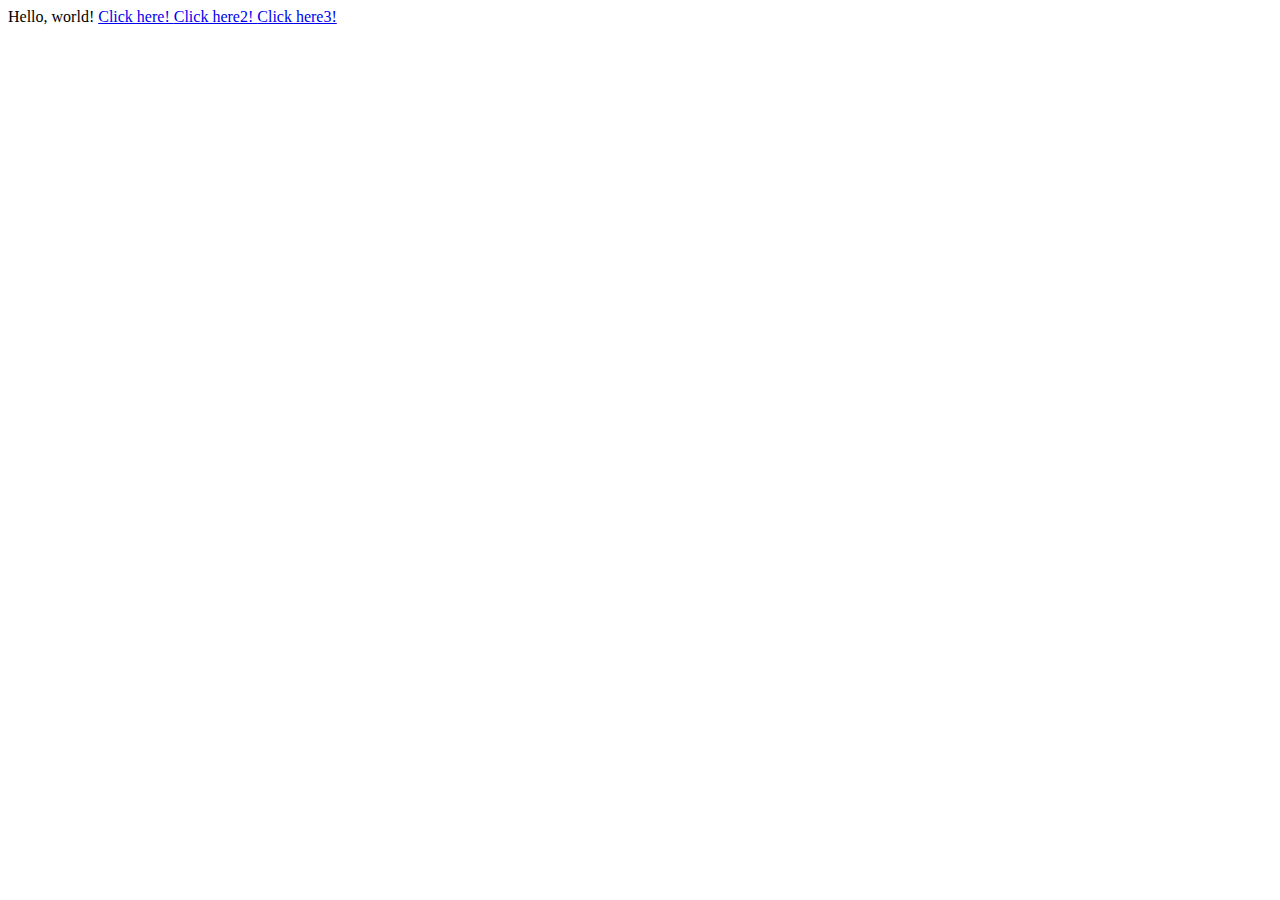
<file: index.html>
<!DOCTYPE html>
<html>
    <head>
        <title>My Webpage</title>
    </head>
<body>
        Hello, world!
        <a href = "Zhongdian.html">
            
            Click here!
        </a>
        <a href = "second.html">
            Click here2!
        </a>
        <a href = "third">
            Click here3!
        </a>
    </body>
</html>
</file>
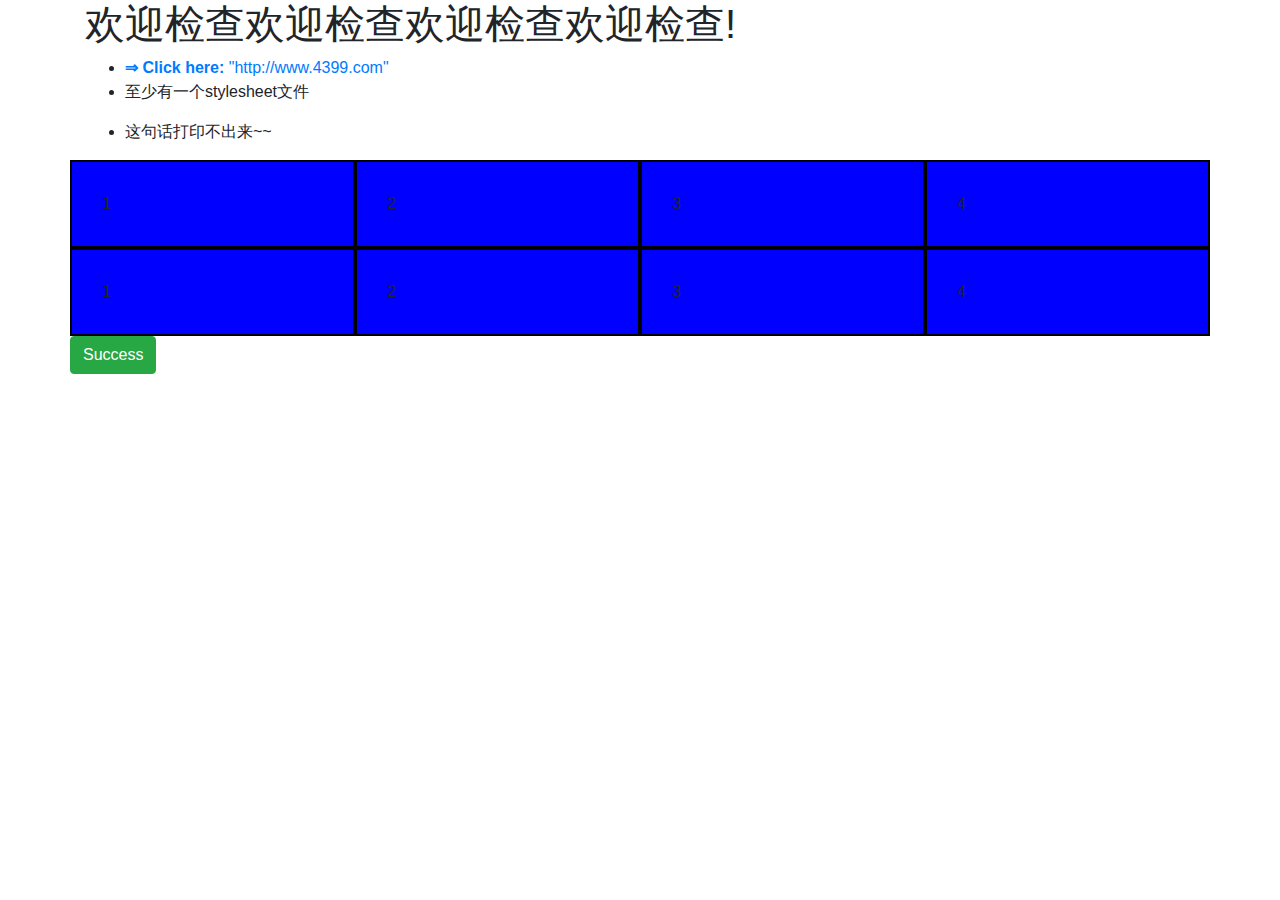
<file: gfnb.html>
<!DOCTYPE html>
<html>
    <head>
        <title>My Webpage</title>
        <link rel="stylesheet" href="stylesheet.css">
        <link rel="stylesheet" href="https://maxcdn.bootstrapcdn.com/bootstrap/4.0.0/css/bootstrap.min.css" integrity="sha384-Gn5384xqQ1aoWXA+058RXPxPg6fy4IWvTNh0E263XmFcJlSAwiGgFAW/dAiS6JXm" crossorigin="anonymous">
        <style>
        	  a::before {
                content: "\21d2  Click here: ";
                font-weight: bold;
            }
            @media print {
                .screen-only {
                    display: none;
                }
            }
             @media (min-width: 500px) {
                h1::before {
                    content: "欢迎检查欢迎检查欢迎检查欢迎检查!";
                }
            }

            @media (max-width: 499px) {
                h1::before {
                    content: "欢迎欢迎!";
                }
            }
            .row > div {
                padding: 30px;
                background-color: blue;
                border: 2px solid black;
            }
          
        </style>
    </head>
		<body>
			
			<div class="container">
				<h1></h1>
				<ul>
					<li><a href="#">"http://www.4399.com"</a></li>
        
        	<li><p>至少有一个stylesheet文件</p></li>
        	
        	<li> <p class="screen-only">这句话打印不出来~~</p> </li>
        	
         	
        </ul>
        		<div class="row">
                <div class="col-3">
                    1
                </div>
                <div class="col-3">
                    2
                </div>
                <div class="col-3">
                    3
                </div>
                <div class="col-3">
                    4
                </div>
            </div>
            
            <div class="row">
                <div class="col-lg-3 col-sm-6">
                   1
                </div>
                <div class="col-lg-3 col-sm-6">
                    2
                </div>
                <div class="col-lg-3 col-sm-6">
                    3
                </div>
                <div class="col-lg-3 col-sm-6">
                    4
            </div>
            
        <button type="button" class="btn btn-success">Success</button>
      </div>
        
    </body>
</html>
</file>
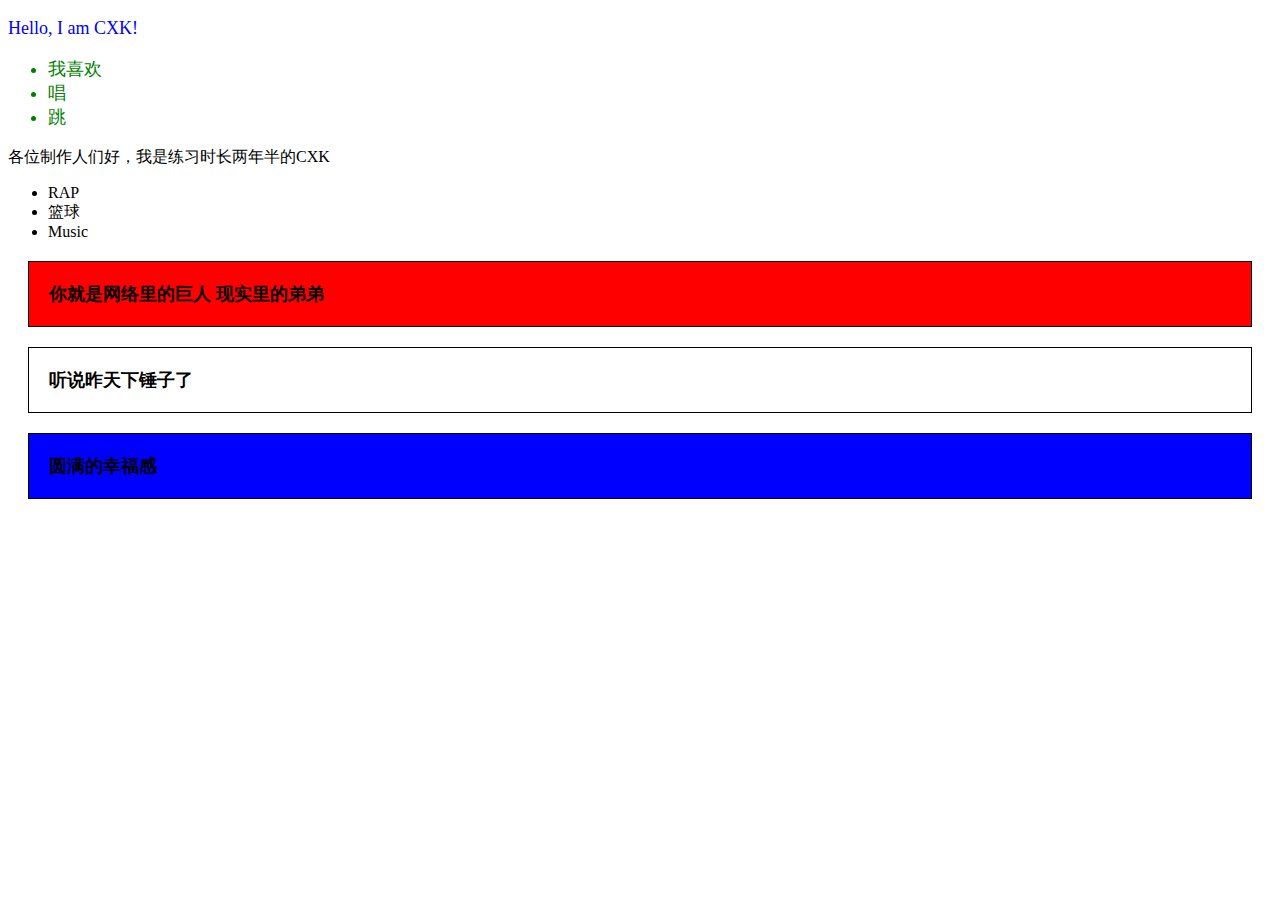
<file: second.html>
<!DOCTYPE html>
<html>
    <head>
        <title>My Webpage</title>

            <link rel="stylesheet" href="nesting.css">
            <link rel="stylesheet" href="space.css">

    </head>
    <body>
    	<div>
        <p>Hello, I am CXK!</p>
        <ul>
                <li>我喜欢</li>
                <li>唱</li>
                <li>跳</li>
        </ul>               
      </div>
       
       <p>各位制作人们好，我是练习时长两年半的CXK</p>
       <ul>
            <li>RAP</li>
            <li>篮球</li>
            <li>Music</li>
        </ul>
        
        
        <div class="one">你就是网络里的巨人 现实里的弟弟</div>

        <div class="two">听说昨天下锤子了</div>

        <div class="three">圆满的幸福感</div>
        
        
    </body>
</html>
</file>
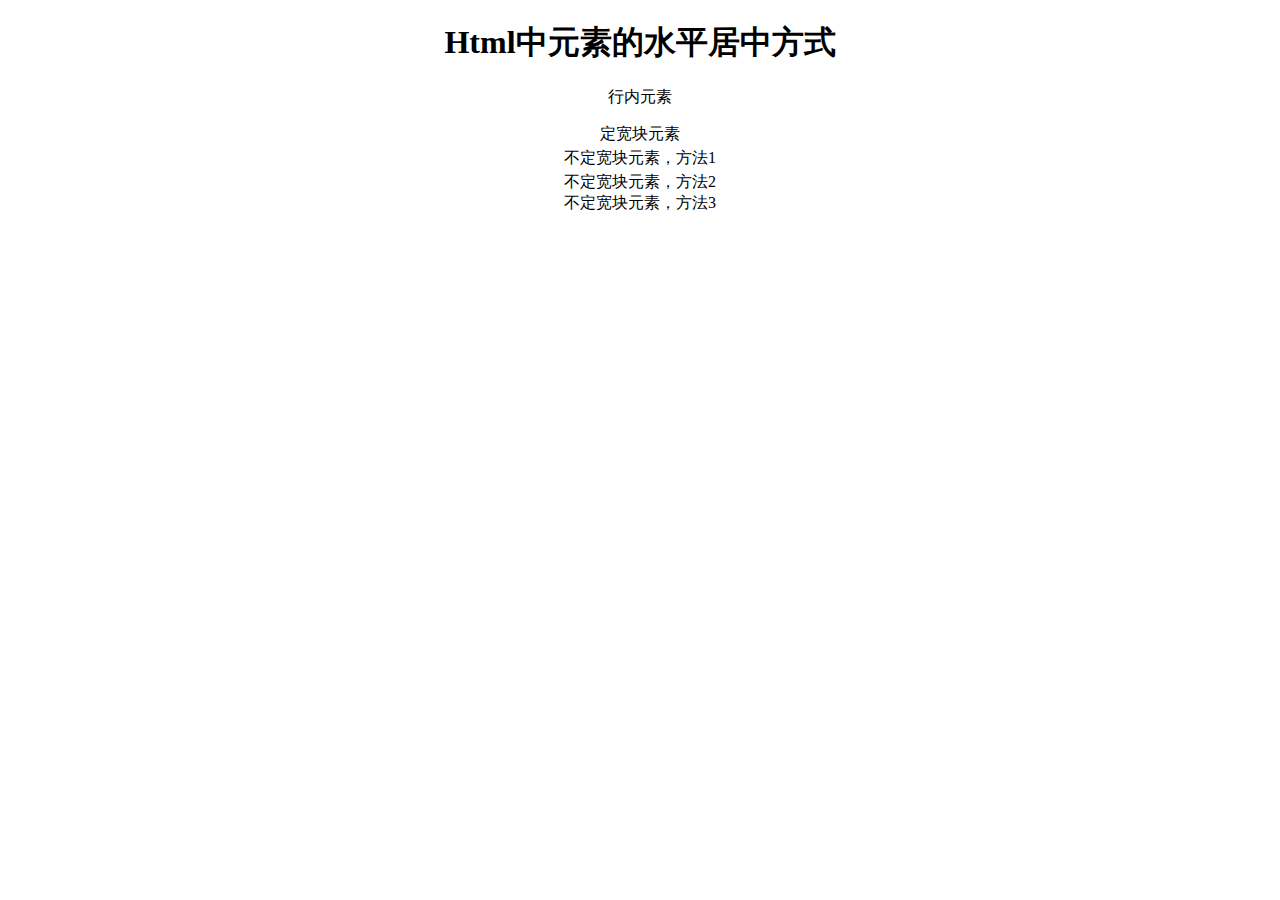
<file: thrid.html>
<!DOCTYPE html>
 <html lang="en">
     <head>
             <meta charset="UTF-8">
                 <title>center</title>
            
             </head>
     <body>
         <h1 style="text-align: center">Html中元素的水平居中方式</h1>
         <p style="text-align: center;">行内元素</p>
         <div style="margin: 0 auto; width: 200px; text-align: center;">定宽块元素</div>
         <table align="center">
                 <tr>
                         <td>
                                 <div>不定宽块元素，方法1</div>
                             </td>
                     </tr>
             </table>
         <div style="text-align: center;">
                 <div style="display: inline-block;">不定宽块元素，方法2</div>
             </div>
         <div style="height: 30px;">
                 <div style="float: left; position: relative;left: 50%;">
                         <div style="position: relative;left: -50%;">不定宽块元素，方法3</div>
                     </div>
             </div>
         </div>
         </html>
</file>
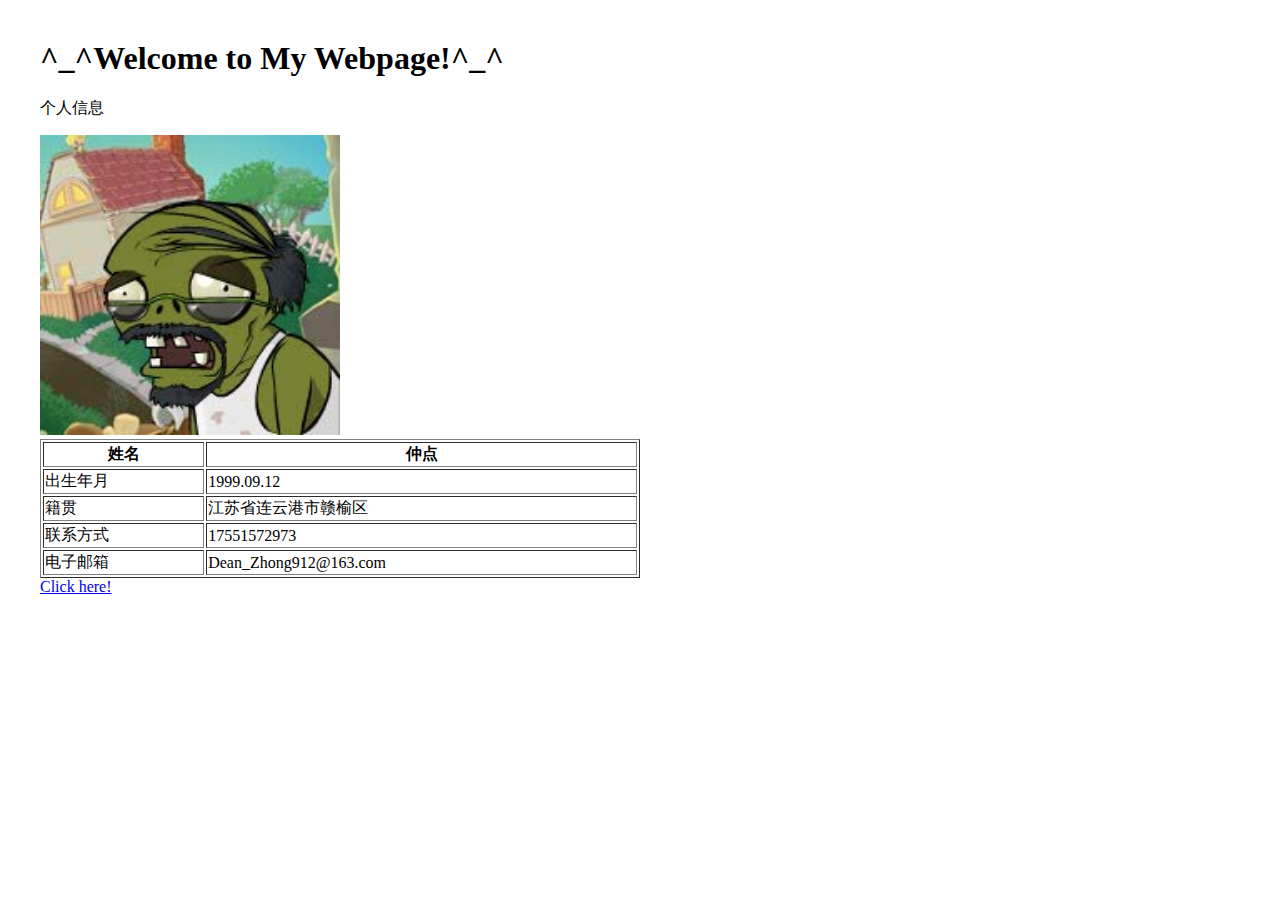
<file: Zhongdian.html>
<!DOCTYPE html>
<html>
    <head>
       
	 <title>Welcome to My Webpage!</title>
     
     <style>
         table{
             width: 50%;
             text-align: middle;
             
         }
         body{
             margin : 40px;
             
         }
         img{
             width : 25%;
         }
     
     </style>
   </head>
    <body>
        
       <h1>^_^Welcome to My Webpage!^_^</h1>
     
    <p>  个人信息   </p>
<!--图片-->
    <img src = "Zombatar_1.jpg"/>
<!--表格-->

<table border = "1">
    <tr>
   	   <th>姓名</th>    <th>仲点</th>
    </tr>
     
    <tr>
        <td>出生年月</td>  <td>1999.09.12</td>
    </tr>
     
	<tr>
        <td> 籍贯</td>    <td> 江苏省连云港市赣榆区</td>
	</tr>
    
    <tr>
        <td> 联系方式</td>   <td> 17551572973</td>
    </tr>
    
    <tr>
        <td> 电子邮箱</td>   <td> Dean_Zhong912@163.com </td>
    </tr>
</table>
    <!--超链接-->
    <a href = "https://www.baidu.com">
        Click here!
    </a>
    </body>
</html>
</file>
<file: stylesheet.css>
p::selection {
                color: red;
                background-color: yellow;
            }
</file>
<file: nesting.css>
div {
  font-size: 18px; }
  div p {
    color: blue; }
  div ul {
    color: green; }

/*# sourceMappingURL=nesting.css.map */
</file>
<file: space.css>
.one, .two, .three {
  font-family: sans-serif;
  font-size: 18px;
  font-weight: bold;
  border: 1px solid black;
  padding: 20px;
  margin: 20px; }

.one {
  background-color: red; }

.two {
  background-color: white; }

.three {
  background-color: blue; }

/*# sourceMappingURL=space.css.map */
</file>
